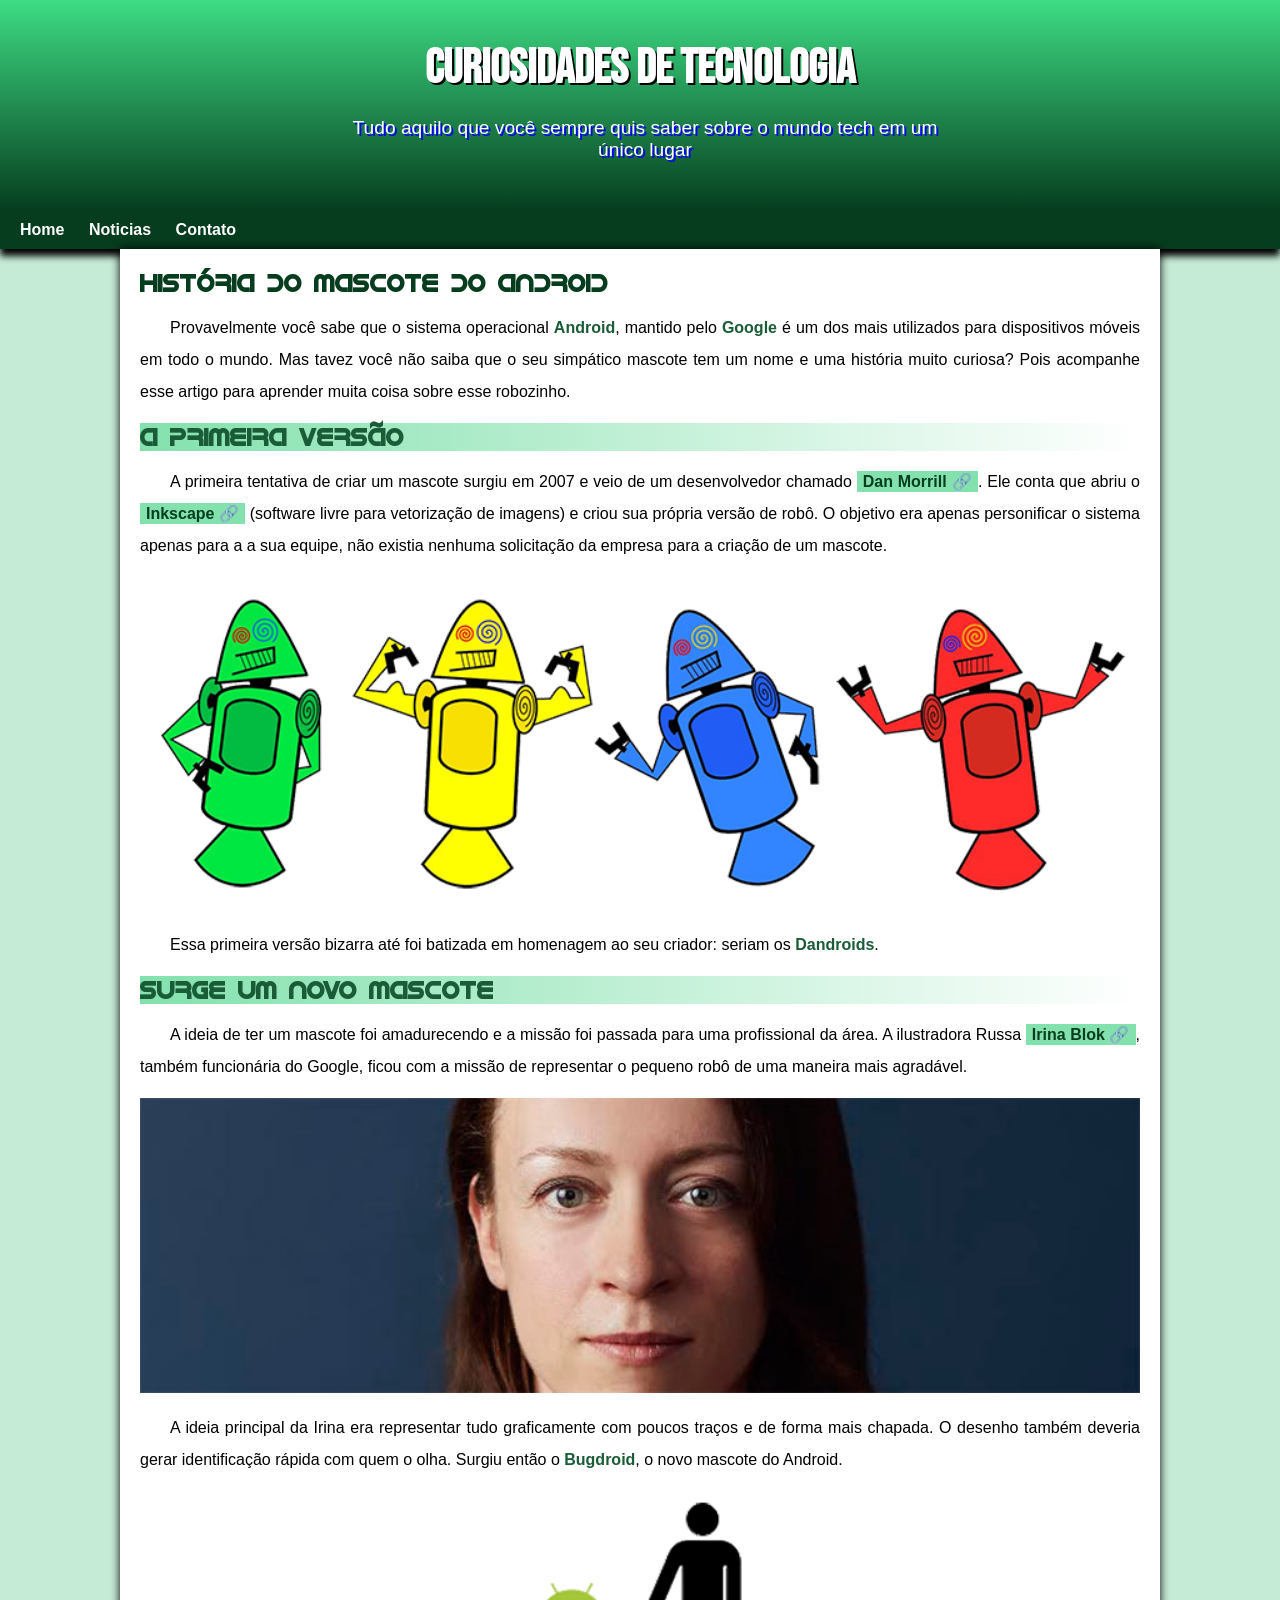
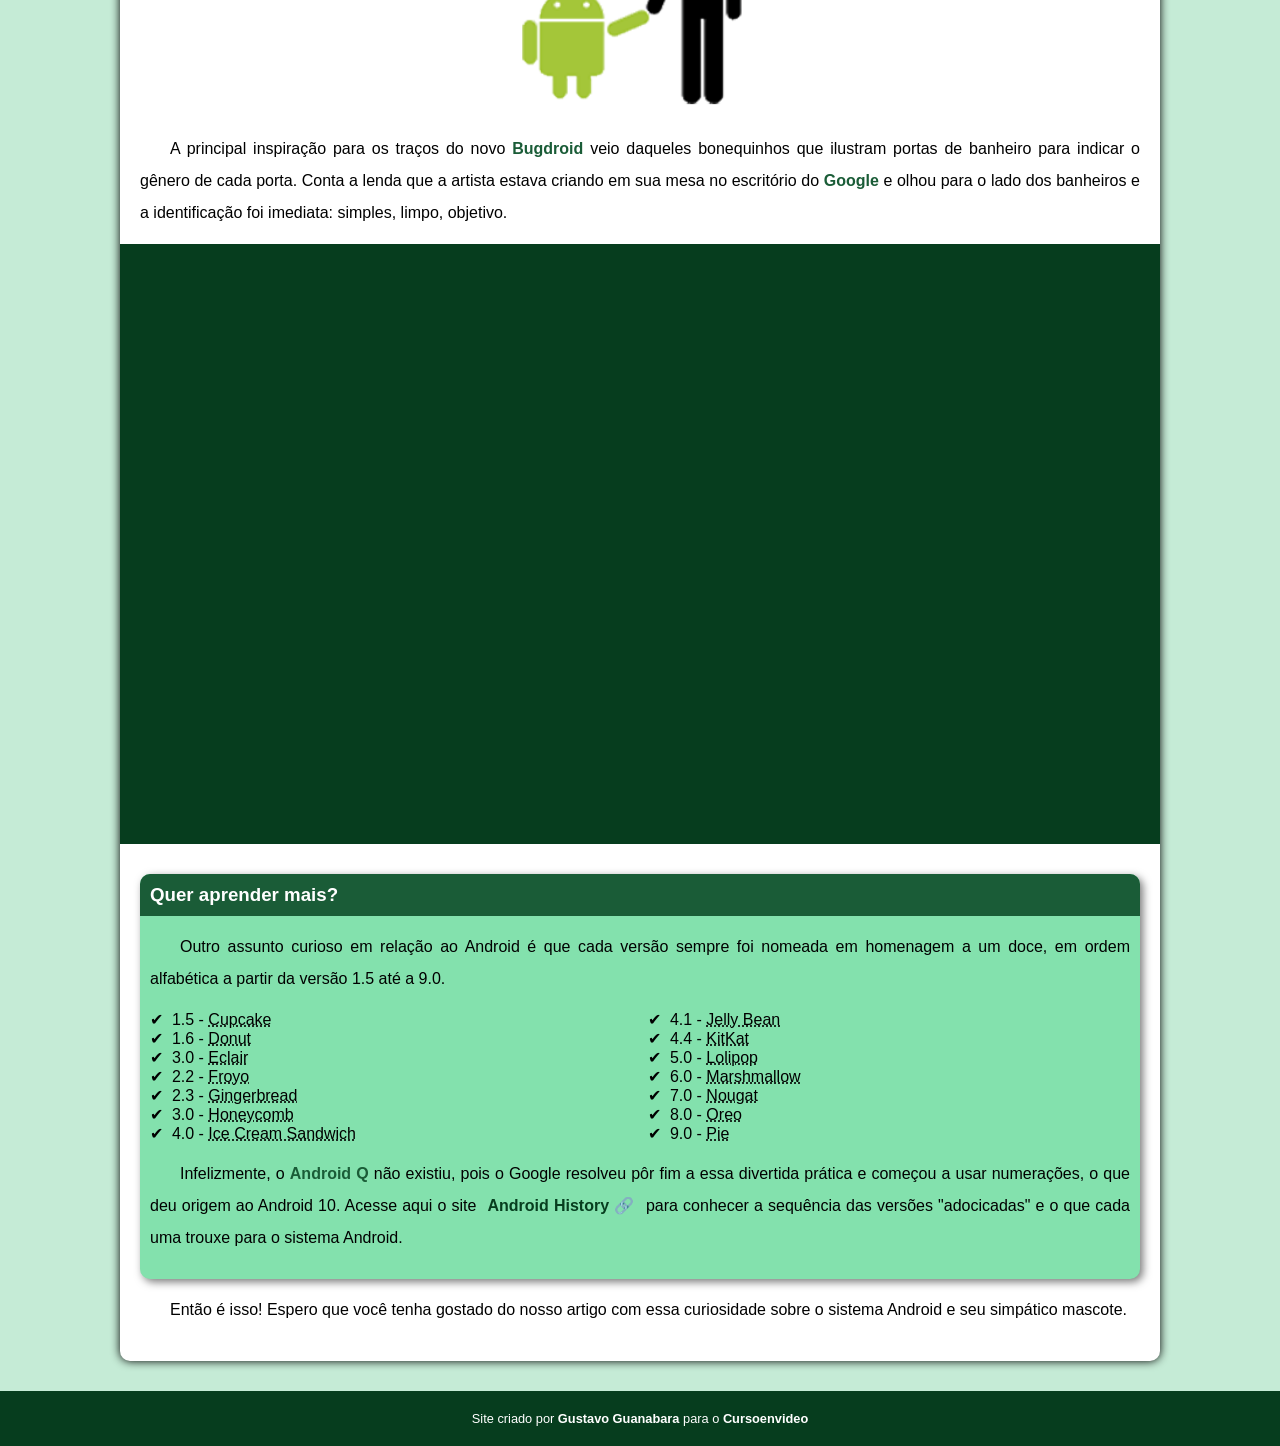
<file: index.html>
<!DOCTYPE html>
<html lang="pt-br">
<head>
    <meta charset="UTF-8">
    <meta http-equiv="X-UA-Compatible" content="IE=edge">
    <meta name="viewport" content="width=device-width, initial-scale=1.0">
       <title>Como surgio o mascote do Android ? </title>
       <link rel="shortcut icon" href="imagens/favicon.ico" type="image/x-icon">
       <link rel="stylesheet" href="estilo/style.css">
</head>
<body>
    <header>

        <h1>Curiosidades de Tecnologia</h1>
        <p>Tudo aquilo que você sempre quis saber sobre o mundo tech em um único lugar</p>

    </header>

    <nav>
        <a href="#">Home</a>
        <a href="#">Noticias</a>
        <a href="#">Contato</a>
    </nav>

    <main>
        <article>
            <h1>História do Mascote do Android</h1>

            <p>Provavelmente você sabe que o sistema operacional <strong>Android</strong>, mantido pelo <strong>Google</strong> é um dos mais utilizados para dispositivos móveis em todo o mundo. Mas tavez você não saiba que o seu simpático mascote tem um nome e uma história muito curiosa? Pois acompanhe esse artigo para aprender muita coisa sobre esse robozinho.</p>

            <h2>A primeira versão</h2>

            <p>A primeira tentativa de criar um mascote surgiu em 2007 e veio de um desenvolvedor chamado <a href="https://androidcommunity.com/dan-morrill-shows-us-the-android-mascot-that-almost-was-20130103/" target="_blank" class="externo">Dan Morrill</a>. Ele conta que abriu o <a href="https://inkscape.org/pt-br/" target="_blank" class="externo">Inkscape</a> (software livre para vetorização de imagens) e criou sua própria versão de robô. O objetivo era apenas personificar o sistema apenas para a a sua equipe, não existia nenhuma solicitação da empresa para a criação de um mascote.</p>

            <picture>
            <source media="(max-width: 670px)" srcset="imagens/dan-droids-pq.png">
            <img src="imagens/dan-droids.png" alt="Primeiro mascote do Android"></picture>


            <p>Essa primeira versão bizarra até foi batizada em homenagem ao seu criador: seriam os <strong>Dandroids</strong>.</p>

            <h2>Surge um novo mascote</h2>

            <p>A ideia de ter um mascote foi amadurecendo e a missão foi passada para uma profissional da área. A ilustradora Russa <a href="https://www.irinablok.com/android" target="_blank" class="externo">Irina Blok</a>, também funcionária do Google, ficou com a missão de representar o pequeno robô de uma maneira mais agradável.</p>

            <picture>
             <source media="(max-width:670px )" srcset="imagens/irina-blok-pq.jpg">
           <img src="imagens/irina-blok.jpg" alt="Irina-blok criadora do Bugdroid"></picture>


            <p>A ideia principal da Irina era representar tudo graficamente com poucos traços e de forma mais chapada. O desenho também deveria gerar identificação rápida com quem o olha. Surgiu então o <strong>Bugdroid</strong>, o novo mascote do Android.</p>

            <img src="imagens/bugdroid.png " alt="Bugdroid" class="pequena">

            <p>A principal inspiração para os traços do novo <strong>Bugdroid</strong> veio daqueles bonequinhos que ilustram portas de banheiro para indicar o gênero de cada porta. Conta a lenda que a artista estava criando em sua mesa no escritório do <strong>Google</strong> e olhou para o lado dos banheiros e a identificação foi imediata: simples, limpo, objetivo.</p>

            <div class="video"><iframe width="560" height="315" src="https://www.youtube.com/embed/l2UDgpLz20M" title="YouTube video player" frameborder="0" allow="accelerometer; autoplay; clipboard-write; encrypted-media; gyroscope; picture-in-picture" allowfullscreen></iframe></div>
           <aside>
               <h3>Quer aprender mais?</H3>
                <P>Outro assunto curioso em relação ao Android é que cada versão sempre foi nomeada em homenagem a um doce, em ordem alfabética a partir da versão 1.5 até a 9.0.</P>

                <ul>
                    
                    <li>1.5 - <abbr title="Bolo de copo">Cupcake</abbr></li>
                    <li>1.6 - <abbr title="Rosquinha">Donut</abbr></li>
                    <li>3.0 - <abbr title="Bomba">Eclair</abbr></li>
                    <li>2.2 - <abbr title="Iogurte congelado">Froyo</abbr></li>
                    <li>2.3 - <abbr title="Biscoite de gengibre">Gingerbread</abbr></li>
                    <li>3.0 - <abbr title="Favo de mel">Honeycomb</abbr></li>
                    <li>4.0 - <abbr title="Sanduiche de sorvete">Ice Cream Sandwich</abbr></li>
                    <li>4.1 - <abbr title="Jujuba">Jelly Bean</abbr></li>
                    <li>4.4 - <abbr title="KitKat">KitKat</abbr></li>
                    <li>5.0 - <abbr title="Pirulito">Lolipop</abbr></li>
                    <li>6.0 - <abbr title="Marshmallow">Marshmallow</abbr></li>
                    <li>7.0 - <abr><abbr title="Torrone">Nougat</abbr></abr></li>
                    <li>8.0 - <abbr title="Oreo">Oreo</abbr></li>
                    <li>9.0 - <abbr title="Torta">Pie</abbr></li>
                </ul>
                <p>
                    Infelizmente, o <strong>Android Q</strong> não existiu, pois o Google resolveu pôr fim a essa divertida prática e começou a usar numerações, o que deu origem ao Android 10.
                    Acesse aqui o site <a href="https://www.android.com/intl/en_uk/history/#/donut" target="_blank" class="externo" >Android History</a> para conhecer a sequência das versões "adocicadas" e o que cada uma trouxe para o sistema Android.
                </p>
           </aside>
            

            <p>Então é isso! Espero que você tenha gostado do nosso artigo com essa curiosidade sobre o sistema Android e seu simpático mascote.</p>




        </article>


    </main>
    <footer>
        
        <p>Site criado por <a href="https://gustavoguanabara.github.io/" target="_blank">Gustavo Guanabara</a> para o <a href="https://www.youtube.com/cursoemvideo" target="_blank">Cursoenvideo</a></p>

    </footer>

    
</body>
</html>
</file>
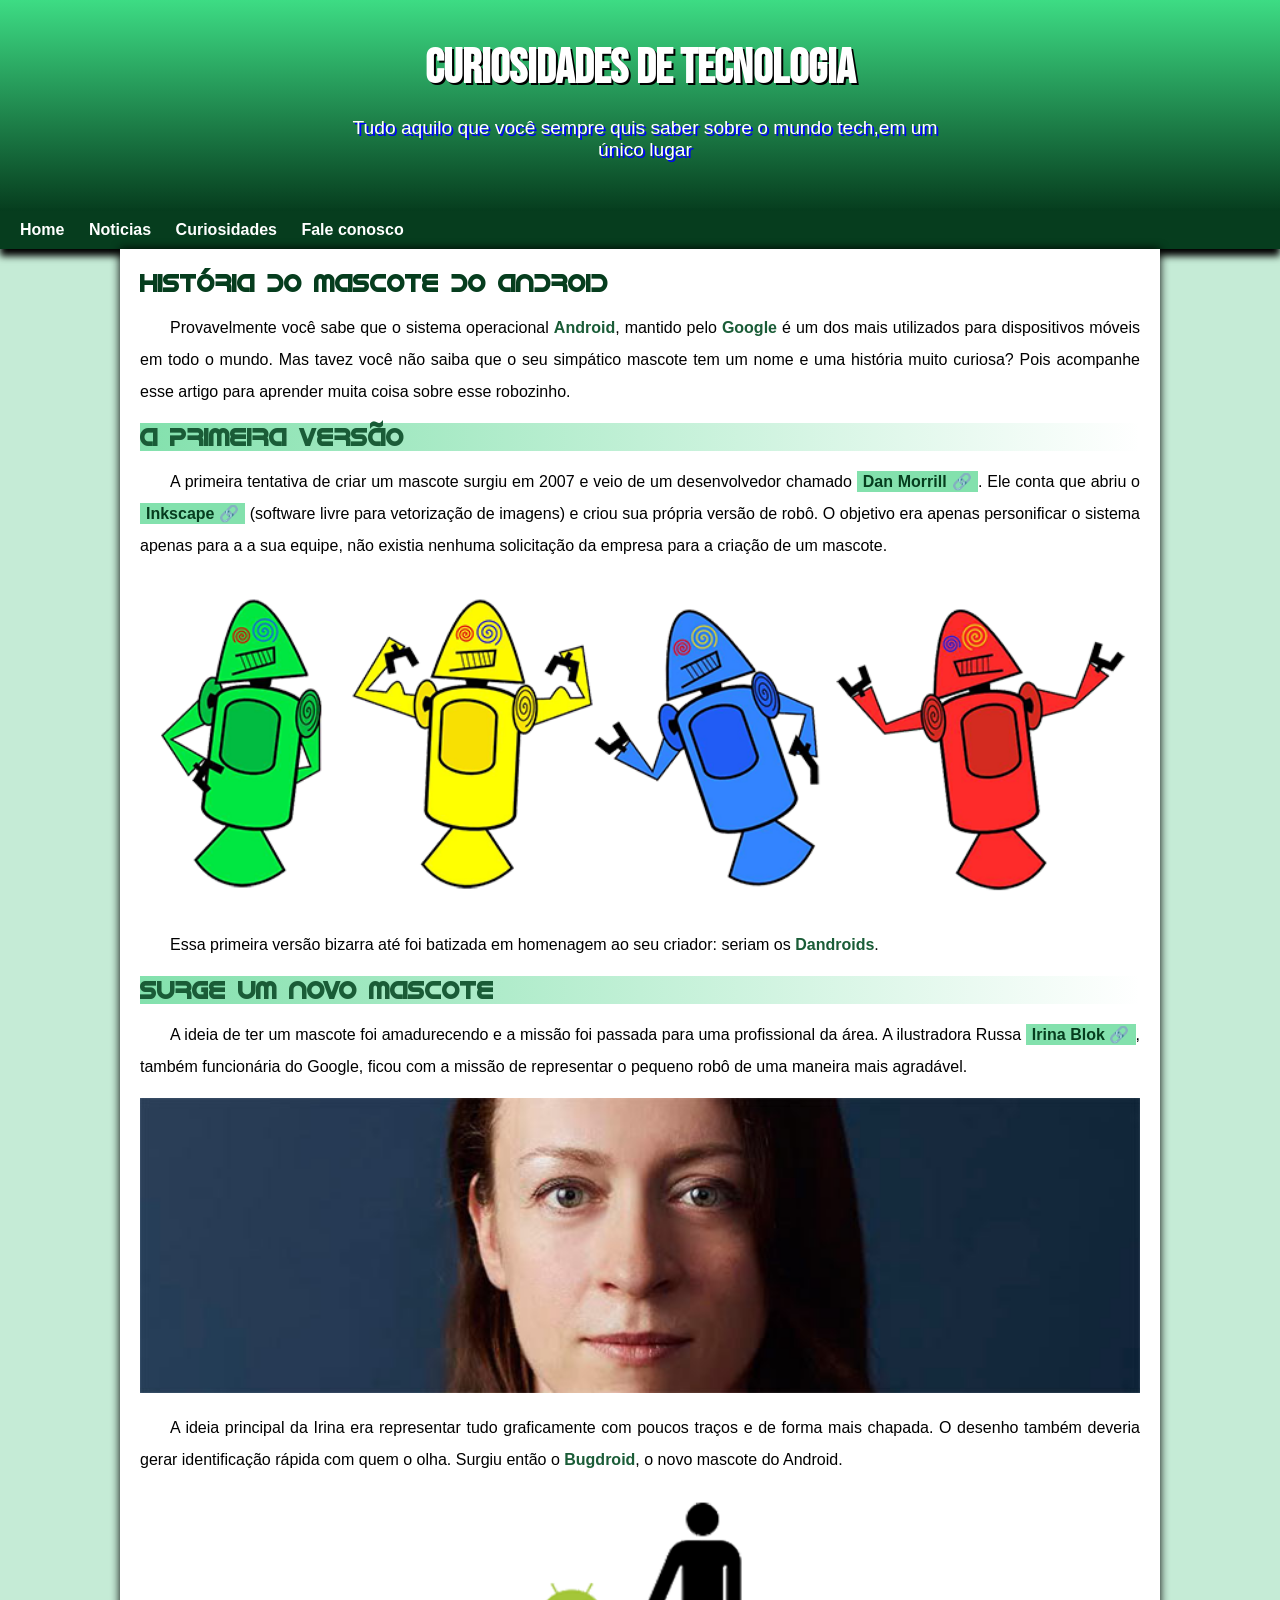
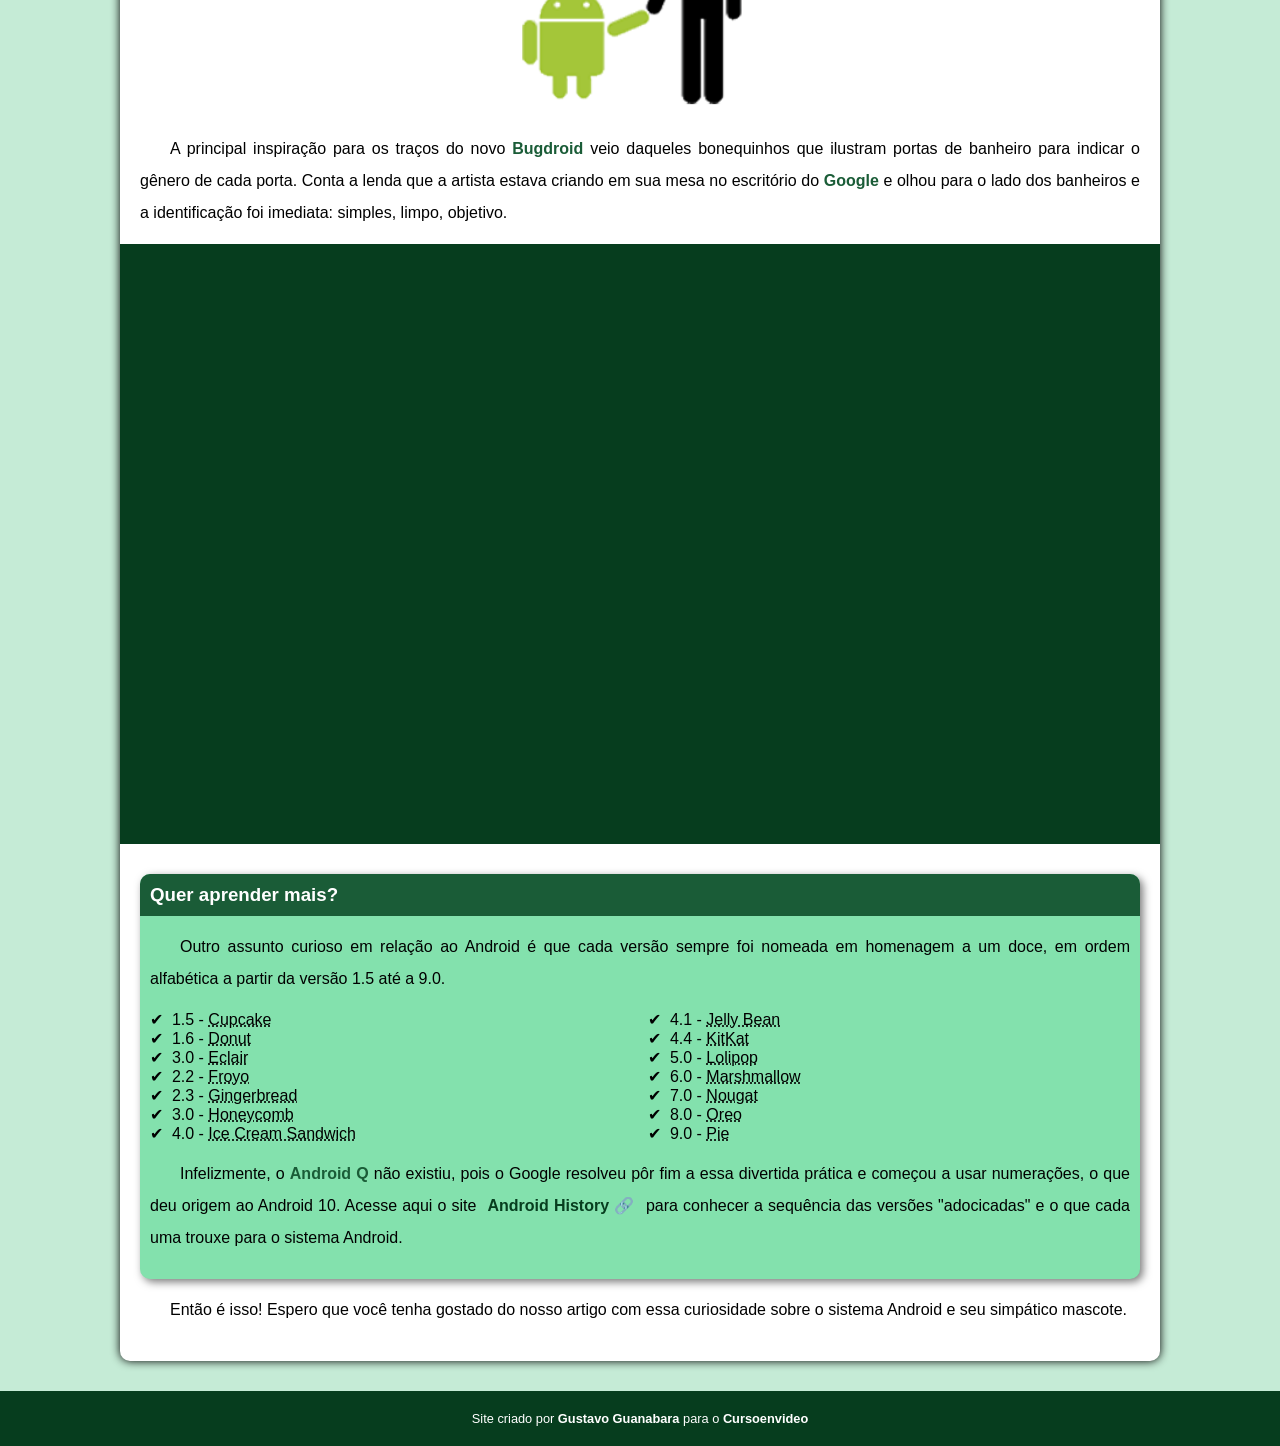
<file: index.html.html>
<!DOCTYPE html>
<html lang="pt-br">
<head>
    <meta charset="UTF-8">
    <meta http-equiv="X-UA-Compatible" content="IE=edge">
    <meta name="viewport" content="width=device-width, initial-scale=1.0">
       <title>Como surgio o mascote do Android ? </title>
       <link rel="shortcut icon" href="imagens/favicon.ico" type="image/x-icon">
       <link rel="stylesheet" href="estilo/style.css">
</head>
<body>
    <header>

        <h1>Curiosidades de Tecnologia</h1>
        <p>Tudo aquilo que você sempre quis saber sobre o mundo tech,em um único lugar</p>

    </header>

    <nav>
        <a href="#">Home</a>
        <a href="#">Noticias</a>
        <a href="#">Curiosidades</a>
        <a href="#">Fale conosco</a>
    </nav>

    <main>
        <article>
            <h1>História do Mascote do Android</h1>

            <p>Provavelmente você sabe que o sistema operacional <strong>Android</strong>, mantido pelo <strong>Google</strong> é um dos mais utilizados para dispositivos móveis em todo o mundo. Mas tavez você não saiba que o seu simpático mascote tem um nome e uma história muito curiosa? Pois acompanhe esse artigo para aprender muita coisa sobre esse robozinho.</p>

            <h2>A primeira versão</h2>

            <p>A primeira tentativa de criar um mascote surgiu em 2007 e veio de um desenvolvedor chamado <a href="https://androidcommunity.com/dan-morrill-shows-us-the-android-mascot-that-almost-was-20130103/" target="_blank" class="externo">Dan Morrill</a>. Ele conta que abriu o <a href="https://inkscape.org/pt-br/" target="_blank" class="externo">Inkscape</a> (software livre para vetorização de imagens) e criou sua própria versão de robô. O objetivo era apenas personificar o sistema apenas para a a sua equipe, não existia nenhuma solicitação da empresa para a criação de um mascote.</p>


            <source media="(max-width: 670px)" srcset="imagens/san-droid-pq.png">
            <picture><img src="imagens/dan-droids.png" alt="Primeiro mascote do Android"></picture>


            <p>Essa primeira versão bizarra até foi batizada em homenagem ao seu criador: seriam os <strong>Dandroids</strong>.</p>

            <h2>Surge um novo mascote</h2>

            <p>A ideia de ter um mascote foi amadurecendo e a missão foi passada para uma profissional da área. A ilustradora Russa <a href="https://www.irinablok.com/android" target="_blank" class="externo">Irina Blok</a>, também funcionária do Google, ficou com a missão de representar o pequeno robô de uma maneira mais agradável.</p>

             <source media="(max-width:670px )" srcset="imagens/irina-blok-pq.png">
             <picture><img src="imagens/irina-blok.jpg" alt="Irina-blok criadora do Bugdroid"></picture>


            <p>A ideia principal da Irina era representar tudo graficamente com poucos traços e de forma mais chapada. O desenho também deveria gerar identificação rápida com quem o olha. Surgiu então o <strong>Bugdroid</strong>, o novo mascote do Android.</p>

            <img src="imagens/bugdroid.png " alt="Bugdroid" class="pequena">

            <p>A principal inspiração para os traços do novo <strong>Bugdroid</strong> veio daqueles bonequinhos que ilustram portas de banheiro para indicar o gênero de cada porta. Conta a lenda que a artista estava criando em sua mesa no escritório do <strong>Google</strong> e olhou para o lado dos banheiros e a identificação foi imediata: simples, limpo, objetivo.</p>

            <div class="video"><iframe width="560" height="315" src="https://www.youtube.com/embed/l2UDgpLz20M" title="YouTube video player" frameborder="0" allow="accelerometer; autoplay; clipboard-write; encrypted-media; gyroscope; picture-in-picture" allowfullscreen></iframe></div>
           <aside>
               <h3>Quer aprender mais?</H3>
                <P>Outro assunto curioso em relação ao Android é que cada versão sempre foi nomeada em homenagem a um doce, em ordem alfabética a partir da versão 1.5 até a 9.0.</P>

                <ul>
                    
                    <li>1.5 - <abbr title="Bolo de copo">Cupcake</abbr></li>
                    <li>1.6 - <abbr title="Rosquinha">Donut</abbr></li>
                    <li>3.0 - <abbr title="Bomba">Eclair</abbr></li>
                    <li>2.2 - <abbr title="Iogurte congelado">Froyo</abbr></li>
                    <li>2.3 - <abbr title="Biscoite de gengibre">Gingerbread</abbr></li>
                    <li>3.0 - <abbr title="Favo de mel">Honeycomb</abbr></li>
                    <li>4.0 - <abbr title="Sanduiche de sorvete">Ice Cream Sandwich</abbr></li>
                    <li>4.1 - <abbr title="Jujuba">Jelly Bean</abbr></li>
                    <li>4.4 - <abbr title="KitKat">KitKat</abbr></li>
                    <li>5.0 - <abbr title="Pirulito">Lolipop</abbr></li>
                    <li>6.0 - <abbr title="Marshmallow">Marshmallow</abbr></li>
                    <li>7.0 - <abr><abbr title="Torrone">Nougat</abbr></abr></li>
                    <li>8.0 - <abbr title="Oreo">Oreo</abbr></li>
                    <li>9.0 - <abbr title="Torta">Pie</abbr></li>
                </ul>
                <p>
                    Infelizmente, o <strong>Android Q</strong> não existiu, pois o Google resolveu pôr fim a essa divertida prática e começou a usar numerações, o que deu origem ao Android 10.
                    Acesse aqui o site <a href="https://www.android.com/intl/en_uk/history/#/donut" target="_blank" class="externo" >Android History</a> para conhecer a sequência das versões "adocicadas" e o que cada uma trouxe para o sistema Android.
                </p>
           </aside>
            

            <p>Então é isso! Espero que você tenha gostado do nosso artigo com essa curiosidade sobre o sistema Android e seu simpático mascote.</p>




        </article>


    </main>
    <footer>
        
        <p>Site criado por <a href="https://gustavoguanabara.github.io/" target="_blank">Gustavo Guanabara</a> para o <a href="https://www.youtube.com/cursoemvideo" target="_blank">Cursoenvideo</a></p>

    </footer>

    
</body>
</html>
</file>
<file: estilo/style.css>
@charset "UTF-8";
@import url('https://fonts.googleapis.com/css2?family=Bebas+Neue&display=swap');
@font-face { font-family: 'android';
    src:url('../fontes/idroid.otf') format('opentype');}
    *{
        margin:0px;
        padding: 0px;
    }
    
    

:root {
    --cor0:#c5ebd6;
    --cor1:#83e1ad;
    --cor3:#3ddc84;
    --cor4:#1a5c37;
    --cor5:#063d1e;
    --fonte-padrão: Arial,verdana, helvetica, sans-serif;
    --fonte-destaque: 'Bebas Neue', cursive;
    --fonte-android: 'Android',cursive;

}
body {
    background-color: var(--cor0);
    font-family: var(--fonte-padrão);
}
a.externo::after {
    content: '\00A0\1f517';/*Para que todo meu link externo fique com o simbolo de link,codigo da emojipidia*/ 

}
p {
    margin: 15px 0px;  /*Para os paragrafos ficarem com espaços entre os titulos*/
}

header {
    background-image:linear-gradient(to bottom,var(--cor3) ,var(--cor5)) ;
    min-height: 150px;
    text-align: center;
    padding-top: 40px;
}
header > h1 {
    color: white;
    font-family: var(--fonte-destaque);
    font-size: 3em;
    margin-bottom: 20px;/*para não ficar grudado no meu paragrafo abaixo*/
    text-shadow: 2px 2px 0px rgb(0, 0, 0.267);
}
header > p {
    color: white;
    font-family: var(--fonte-padrão);
    font-size: 1.2em;/*para a letra ficar maior*/
    max-width: 600px;
    padding-left: 10px;/*esse padding é para quando se adaptar no celular ,nao ficar grudado na margem*/
    padding-bottom: 50px;
    text-shadow: 2px 2px 0px rgb(0, 0, 315);
    margin:auto

}

 nav {
    background-color: var(--cor5);
    padding: 10px;
    box-shadow: 0px 7px 7px black;
 }
 nav > a {
    color: white;
    padding: 10px;
    border-radius: 5px;
    text-decoration: none;
    font-weight: bold;
 }
 nav > a:hover {
    background-color: var(--cor3);
    color: var(--cor5);

 }
main {
    background-color: white;
    min-width: 300px;
    max-width: 1000px;
    margin: auto;
    margin-bottom: 30px; /*para a margem do main não ficar colada no rodapé*/
    padding: 20px;
    box-shadow: 0px 0px 10px black;
    border-bottom-left-radius: 10px; /*para que só minha borda da esquerda fica arrendondada*/
    border-bottom-right-radius: 10px;/*para que só minha borda da direita fica arrendondada*/
}
main  h1 {
    color: var(--cor5);
    font-family: var(--fonte-android);
}
main h2 {
    font-family: var(--fonte-android);
    color: var(--cor4);
    background-image: linear-gradient(to right, var(--cor1) , transparent);
}
main p {
    margin: 15px 0px;  /*Para os paragrafos ficarem com espaços entre os titulos*/
    text-align: justify;
    text-indent: 30px; /*Para o texto ficar com recuo no começo do paragrafo*/
    line-height: 2em /*distancia entre linhas,ficar melhor pra ler*/;
    font-size: 1em;
}

main strong {
    color: var(--cor4);
    font-weight: bold;
}
main img {
    width: 100%;
}

main img.pequena {
    max-width: 350px;
    display: block; /*para centralizar a imagem*/
    margin:auto;
}
main a {/* todo os links dentro do main estao com as configurações abaixo*/
    text-decoration: none;
    font-weight: bold;
    color: var(--cor5);
    background-color: var(--cor1);
    padding: 2px 6px;
    
}
main a:hover {
    text-decoration: underline;
    color: var(--cor4);

}
div.video {
    background-color: var(--cor5);
    margin: 0px -20px 30px -20px ;
    padding: 20px;
    position: relative;
    padding-bottom: 58%;

}
div.video > iframe {
    position:absolute;
    top: 5%;
    left:5%;
    width: 90%;
    height: 90%;

}
aside {
    background-color: var(--cor1);
    padding: 10px;
    border-radius: 10px;
    box-shadow: 3px 3px 8px rgba(0, 0, 0, 0.527);

}
aside >ul {
    list-style-type:'\2714\00A0\00A0';/*Para trocar a bolinha por check,cogidoda emojipedia, as duas barras invertidas é para o simbolo ficar afastado do texte e 00a0 é a distancia. */
    list-style-position: inside;/*Essa configuração é para as bolinhas ficarem dentro da area*/
    columns: 2;
}
aside > h3 {
    background-color: var(--cor4);
    color: white;
    padding: 10px;
    margin: -10px -10px 0px -10px;
    border-radius: 10px 10px 0px 0px;
    

}



footer {
    background-color: var(--cor5);
    color: white;
    text-align: center;
    font-size: 0.8em;
    padding: 5px;

}
footer  a {
    color: white;
    font-weight: bold;
    text-decoration: none;
}

footer a:hover {
    text-decoration: underline;
    color: var(--cor1);
}
</file>
